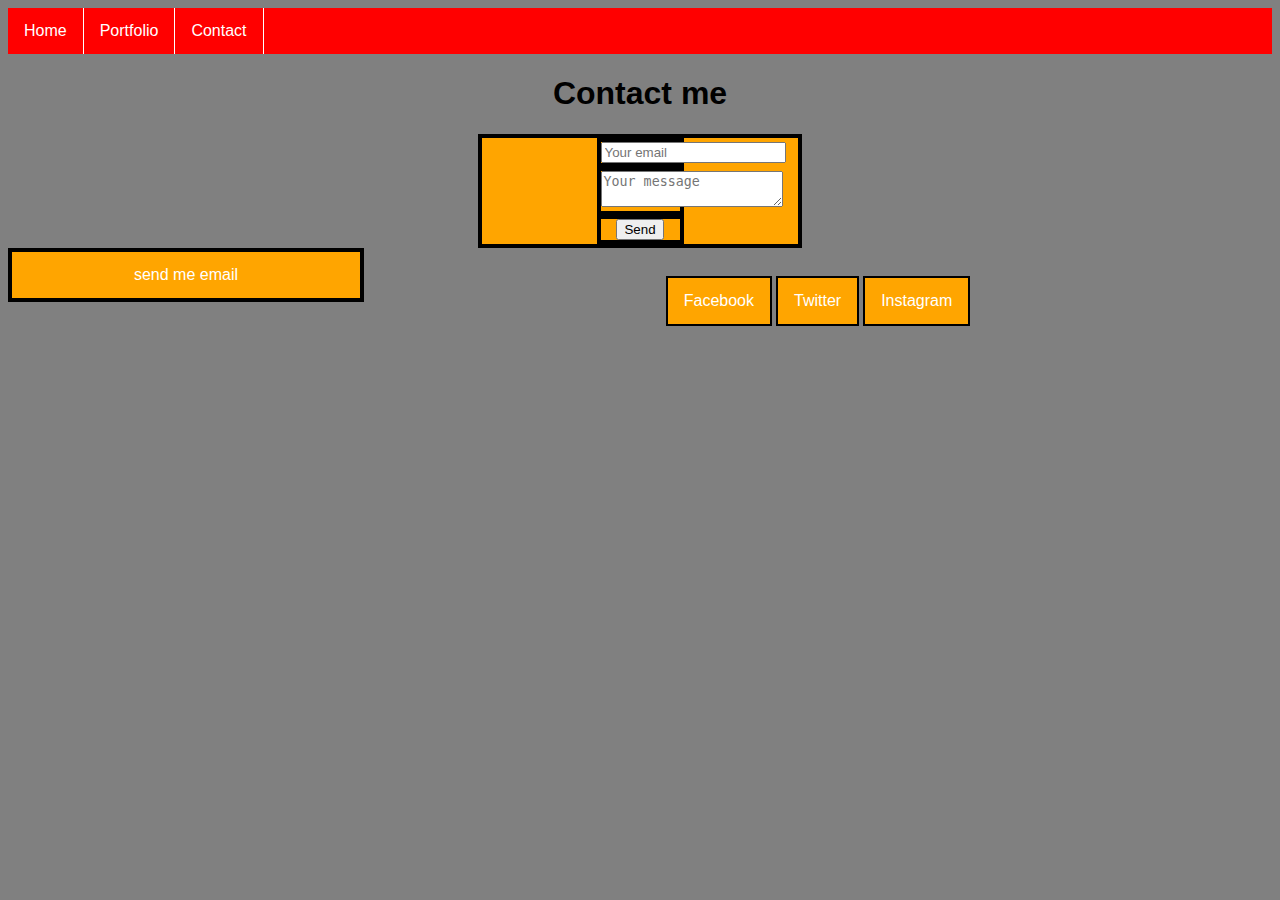
<file: contact.html>
<!DOCTYPE html>
<html>
<head>
  <meta charset="utf-8">
  <title>Contact</title>
  <link rel="stylesheet" href="style.css">
</head>
<body>
  <header>
    <nav>
      <a href="index.html">Home</a>
      <a href="portfolio.html">Portfolio</a>
      <a href="contact.html">Contact</a>
    </nav>
  </header>
  <h1>Contact me</h1>
  <div>
    <form method="POST" action="http://formspree.io/billygarn@gmail.com">
      <div>
        <input type="email" name="email" placeholder="Your email">
      </div>
      <div>
        <textarea name="message" placeholder="Your message"></textarea>
      </div>
      <div>
        <button type="submit">Send</button>
      </div>
    </form>
  </div>

  <a id="mail"href="mailto:billygarn@gmail.com">send me email</a>
  <table>
    <tr>
      <td><a href="www.facebook.com">Facebook</a></td>
      <td><a href="www.twitter.com">Twitter</a></td>
      <td><a href="www.instagram">Instagram</a></td>
    </tr>
  </table>
</body>
</html>
</file>
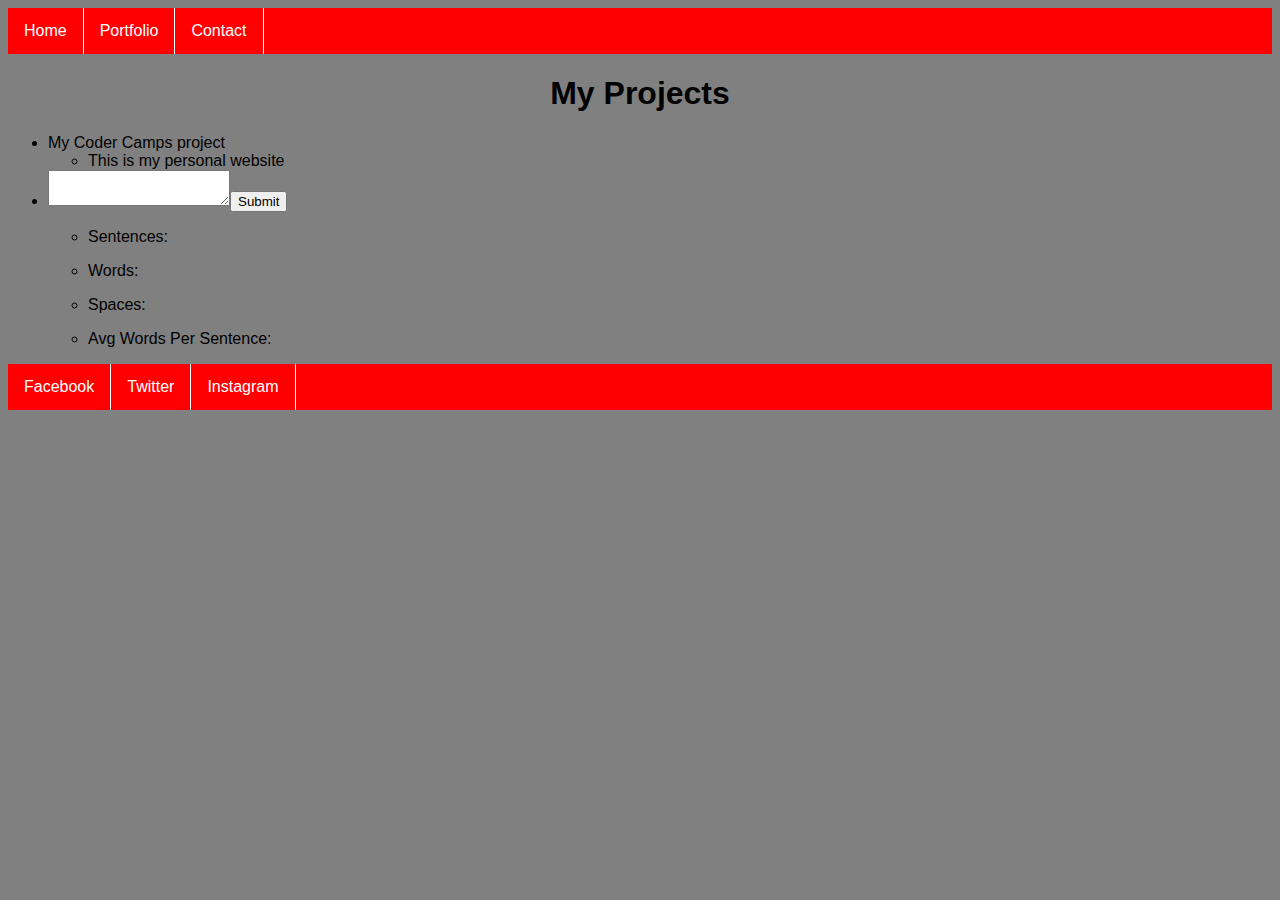
<file: portfolio.html>
<!DOCTYPE html>
<html>
<head>
    <meta charset="utf-8">
    <title>Portfolio</title>
    <link rel="stylesheet" href="style.css">
    <script src="script.js"></script>
</head>
<body>
    <header>
        <nav>
            <a href="index.html">Home</a>
            <a href="portfolio.html">Portfolio</a>
            <a href="contact.html">Contact</a>
        </nav>
    </header>
    <h1>My Projects</h1>
    <ul>
        <li>My Coder Camps project</li>
        <ul>
            <li>This is my personal website</li>
        </ul>
        <li><textarea id="textarea"></textarea><input type="button" onclick="myFunction()" value="Submit"></li>
        <ul>
        <li><p>Sentences: </p><p id="row4"></p></li>
        <li><p>Words: </p><p id="row3"></p></li>
        <li><p>Spaces: </p></li><p id="row2"></p>
        <li><p>Avg Words Per Sentence: </p><p id="row1"></p></li>
      </ul>

    </ul>
    <footer>
        <a href="www.facebook.com">Facebook</a>
        <a href="www.twitter.com">Twitter</a>
        <a href="www.instagram">Instagram</a>
    </footer>
</body>
</html>
</file>
<file: style.css>
body {
    background-color: grey;
    font-family:arial;
    text-align: center;
    height:100%;
    display: block;
}

div {
    background-color: orange;
    border:4px solid black;
    width: 25%;
    margin-left: auto;
    margin-right: auto;
}

#mail{
    border:4px solid black;
    width: 25%;
    background-color: orange;
    float:left;

}
footer{
    overflow: hidden;
    margin: 0;
    padding: 0;
    background-color: red;
}
nav{
    overflow: hidden;
    margin: 0;
    padding: 0;
    background-color: red;
}
a {
    float: left;
    display: block;
    color: white;
    text-align: center;
    padding: 14px 16px;
    text-decoration: none;
    border-right: 1px solid white;
    font-family: sans-serif;
}
a:hover{
    background-color: white;
    color: black;

}
table{
    padding-top: 25px;
    margin-left: auto;
    margin-right: auto;
}
table a {
    border: 2px solid black;
    background-color: orange;
}
ul {
    text-align: left;
}
</file>
